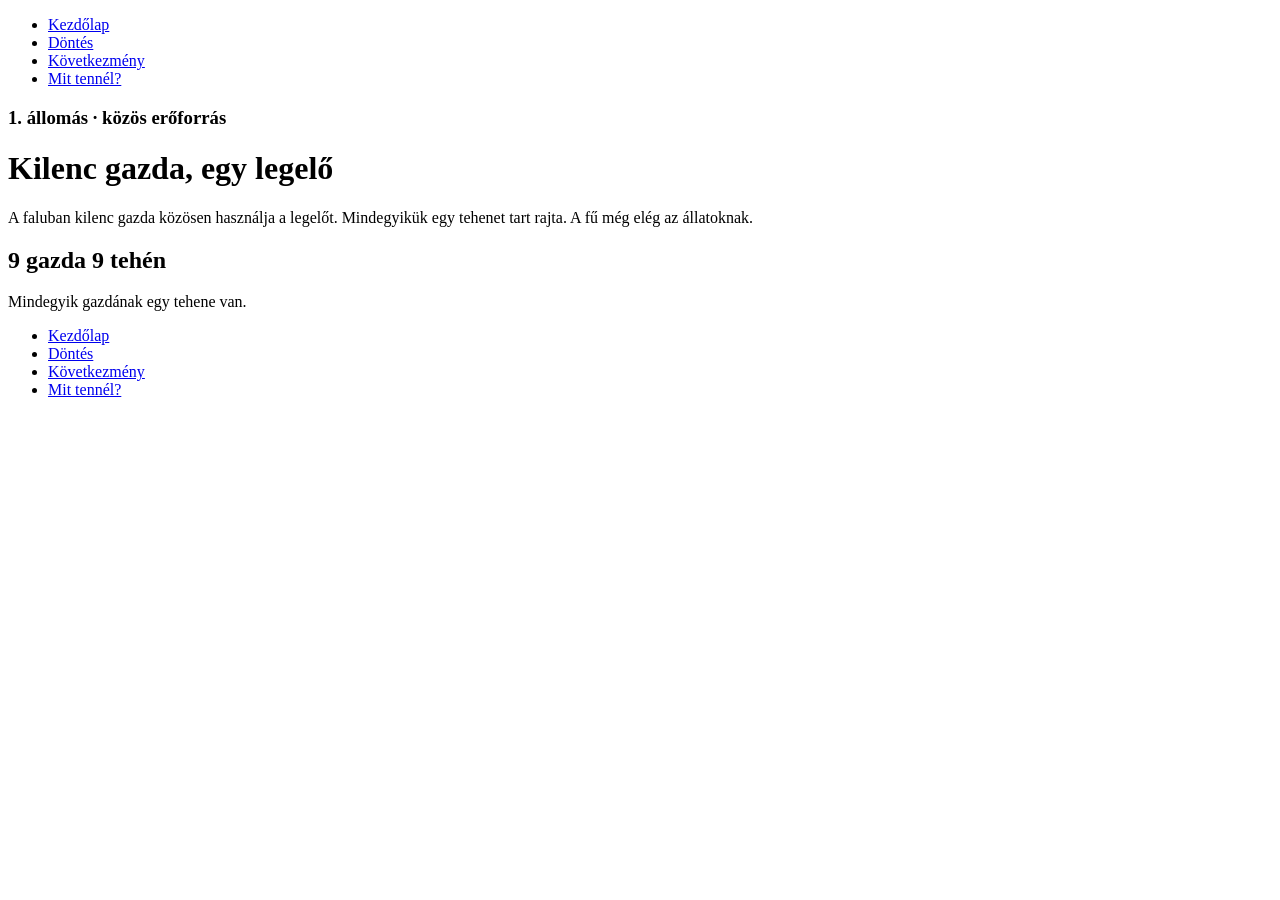
<file: dontes.html>
<!DOCTYPE html>
<html lang="en">
<head>
    <meta charset="UTF-8">
    <meta name="viewport" content="width=device-width, initial-scale=1.0">
    <title>Czeczei Bence</title>
</head>
<body>
    <main>
        <nav>
            <ul>
                <li><a href="index.html">Kezdőlap</a></li>
                <li><a href="dontes.html">Döntés</a></li>
                <li><a href="kovetkezmeny.html">Következmény</a></li>
                <li><a href="reflexio.html">Mit tennél?</a></li>
            </ul>
        </nav>
        <header>
        <div>
            <h3>1. állomás · közös erőforrás</h3>
            <h1>Kilenc gazda, egy legelő</h1>
            <p>A faluban kilenc gazda közösen használja a legelőt. Mindegyikük egy tehenet tart rajta. A fű még elég az állatoknak.</p>
        </div>
        <div>
            <h2>9 gazda
                9 tehén
            </h2>
            <p>Mindegyik gazdának egy tehene van.</p>
        </div>
        </header>
        <nav>
            <ul>
                <li><a href="index.html">Kezdőlap</a></li>
                <li><a href="dontes.html">Döntés</a></li>
                <li><a href="kovetkezmeny.html">Következmény</a></li>
                <li><a href="reflexio.html">Mit tennél?</a></li>
            </ul>
        </nav>
        <article>
            <div></div>
            <div></div>
            <div></div>
            <div></div>
        </article>
        <aside></aside>
        <footer>
            <div></div>
            <div></div>
        </footer>
    </main>
</body>
</html>
</file>
